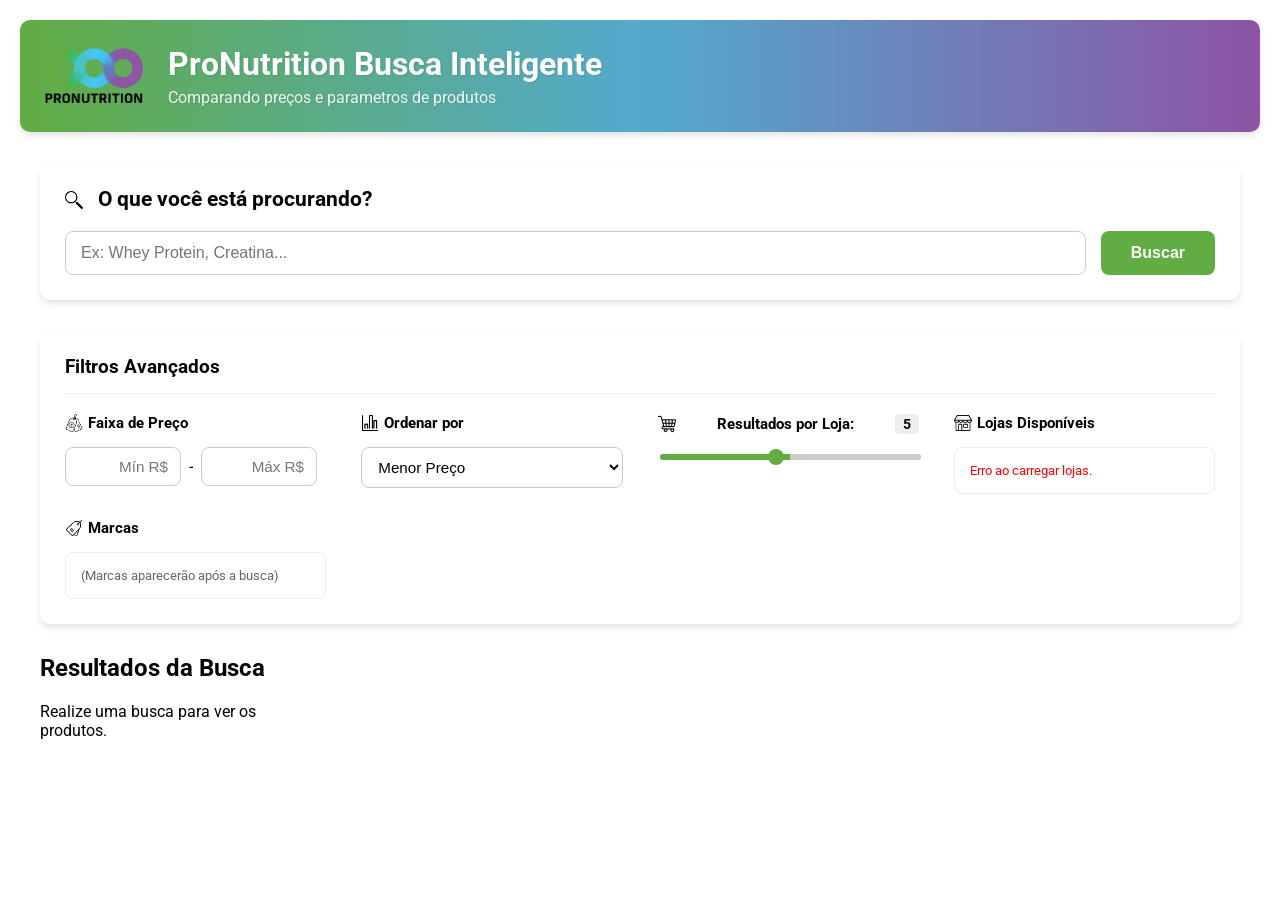
<file: BuscaInteligente_2/frontend/index.html>
<!DOCTYPE html>
<html lang="pt-BR">
<head>
    <meta charset="UTF-8">
    <meta name="viewport" content="width=device-width, initial-scale=1.0">
    <title>ProNutrition Busca Inteligente</title>
    <link rel="preconnect" href="https://fonts.googleapis.com">
    <link rel="preconnect" href="https://fonts.gstatic.com" crossorigin>
    <link href="https://fonts.googleapis.com/css2?family=Roboto:wght@400;700&display=swap" rel="stylesheet">
    <link rel="stylesheet" href="css/style.css">
</head>
<body>

    <header class="main-header">
        <div class="header-content">
            <img src="./img/logo-pronutrition.png" alt="Logo ProNutrition" class="header-logo">
            <div class="header-text">
                <h1>ProNutrition Busca Inteligente</h1>
                <p>Comparando preços e parametros de produtos</p>
            </div>
        </div>
    </header>

    <main class="container">
        <div class="search-panel">
            <h3><span class="icon"><img src="./img/lupa.png" alt="Ícone de Busca" class="icon-img"></span> O que você está procurando?</h3>
            <div class="search-box">
                <input type="text" id="search-query" placeholder="Ex: Whey Protein, Creatina...">
                <button id="search-button">Buscar </button>
            </div>
        </div>

        <div class="filters-panel">
            <h4>Filtros Avançados</h4>
            <div class="filter-grid">
                <div class="filter-group price-range">
                    <label><img src="./img/faixa-preco.png" alt="Ícone de Faixa de Preço" class="icon-img"> Faixa de Preço</label>
                    <div class="price-inputs">
                         <input type="number" id="min-price" placeholder="Mín R$" min="0" step="10">
                         <span>-</span>
                         <input type="number" id="max-price" placeholder="Máx R$" min="0" step="10">
                    </div>
                </div>

                <div class="filter-group sort-by">
                    <label for="sort-by"><img src="./img/ordenar.png" alt="Ícone de Ordenação" class="icon-img"> Ordenar por</label>
                    <select id="sort-by" name="sort-by">
                        <option value="price_asc">Menor Preço</option>
                        <option value="price_desc">Maior Preço</option>
                        <option value="name_asc">Nome (A-Z)</option>
                        <!-- <option value="name_desc">Nome (Z-A)</option> -->
                        <!-- <option value="store_asc">Loja</option> -->
                    </select>
                </div>

                <div class="filter-group results-limit">
                     <label for="max-results"><img src="./img/resultado-loja.png" alt="Ícone de Resultados por Loja" class="icon-img"> Resultados por Loja: <span id="max-results-value">5</span></label>
                     <input type="range" id="max-results" name="max-results" min="1" max="10" value="5" oninput="document.getElementById('max-results-value').textContent=this.value">
                </div>

                <div class="filter-group stores">
                    <label><img src="./img/lojas-disponiveis.png" alt="Ícone de Lojas Disponíveis" class="icon-img"> Lojas Disponíveis</label>
                    <div id="stores-list" class="checkbox-group">
                        <!-- Checkboxes das lojas serão carregados aqui via JS -->
                        <p style="font-size:0.8em; color:#666;">(Carregando lojas...)</p>
                        <!-- Exemplo estático (remover depois): -->
                        <div><input type="checkbox" id="store-amazon" name="store" value="Amazon" checked> <label for="store-amazon">Amazon</label></div>
                        <div><input type="checkbox" id="store-ml" name="store" value="Mercado Livre" checked> <label for="store-ml">Mercado Livre</label></div>
                    </div>
                </div>

                 <div class="filter-group brands">
                    <label><img src="./img/marcas.png" alt="Ícone de Marcas" class="icon-img"> Marcas</label>
                    <div id="brands-list" class="checkbox-group">
                         <!-- Checkboxes das marcas serão carregados aqui via JS após busca -->
                         <p style="font-size:0.8em; color:#666;">(Marcas aparecerão após a busca)</p>
                    </div>
                </div>
            </div>
        </div>

        <div id="results-area">
            <h2>Resultados da Busca</h2>
            <div id="export-button-container" style="margin-bottom: 20px; text-align: right;">
                 <!-- Botão de exportar será adicionado aqui se houver resultados -->
            </div>
            <div id="products-container" class="results-grid">
                <!-- Cards de produtos serão inseridos aqui -->
                <p>Realize uma busca para ver os produtos.</p>
            </div>
            <div id="loading-indicator" class="loading-indicator" style="display: none;">
                <div class="spinner"></div>
                <p><img src="./img/ampulheta.png" alt="Ícone de Ampulheta" class="icon-img"> Buscando produtos...</p>
            </div>
            <div id="error-message" class="error-message" style="display: none;">
                <!-- Mensagens de erro aparecerão aqui -->
            </div>
        </div>

    </main>

    <footer>
        <!-- Rodapé (se necessário) -->
    </footer>

    <!-- Scripts JS (necessários para interatividade e API) -->
    <script src="js/app.js"></script>
</body>
</html>
</file>
<file: BuscaInteligente_2/frontend/css/style.css>
/* Reset básico e configurações globais */
:root {
    --color-green: #62ac44;
    --color-purple: #8c54a4;
    --color-blue: #53aacd;
    --color-dark: #040404;
    --color-light-gray: #f4f4f4;
    --color-medium-gray: #ccc;
    --color-dark-gray: #666;
    --color-white: #ffffff;
    --font-family: 'Roboto', sans-serif;
    --border-radius: 10px;
    --box-shadow: 0 4px 6px rgba(0, 0, 0, 0.1);
    --transition-speed: 0.3s;
}

body {
    margin: 0;
    font-family: var(--font-family);
    background-color: var(--color-white); /* Fundo branco */
    color: #000000;
    font-size: 16px; /* Base font size */
}

img {
    max-width: 100%;
    height: auto;
    display: block; /* Remove extra space below images */
}

h1,
h2,
h3,
h4,
h5,
h6,
p {
    margin: 0;
}

/* Estilos do Header Principal */
.main-header {
    /* Margens externas */
    margin: 20px;
    /* Padding interno */
    padding: 25px;
    background: linear-gradient(to right, var(--color-green), var(--color-blue), var(--color-purple));
    border-radius: var(--border-radius); /* Bordas arredondadas em todos os cantos */
    box-shadow: var(--box-shadow); /* Sombra sutil */
    margin-bottom: 30px; /* Mantém espaço abaixo */
}

.header-content {
    display: flex;
    align-items: center;
    max-width: 1200px;
    margin: 0 auto;
    gap: 25px; /* Aumenta o espaço */
}

.header-logo {
    height: 55px; /* Ajuste */
    width: auto;
    flex-shrink: 0;
}

.header-text {
    color: var(--color-white);
    text-shadow: 1px 1px 2px rgba(0, 0, 0, 0.1);
}

.header-text h1 {
    font-size: 2rem; /* Usa rem */
    font-weight: 700; /* Negrito */
    margin-bottom: 0.3rem;
}

.header-text p {
    font-size: 1rem; /* Usa rem */
    opacity: 0.9;
}

/* Responsividade básica */
@media (max-width: 600px) {
    .header-content {
        flex-direction: column; /* Empilha logo e texto em telas pequenas */
        text-align: center;
        gap: 15px;
    }

    .header-logo {
        height: 45px;
    }

    .header-text h1 {
        font-size: 1.6rem;
    }

    .header-text p {
        font-size: 0.85rem;
    }

    .main-header {
        padding: 20px;
        border-radius: var(--border-radius); /* Mantem arredondado */
    }
}

/* === Estilos Adicionais para Busca e Filtros === */

/* Container Principal */
main.container {
    max-width: 1200px;
    margin: 0 auto;
    padding: 0 20px;
}

/* Estilos de Card Consistentes */
.search-panel,
.filters-panel {
    background-color: var(--color-white);
    padding: 25px; /* Padding uniforme */
    border-radius: var(--border-radius);
    box-shadow: var(--box-shadow);
    margin-bottom: 30px; /* Espaçamento uniforme */
}

/* Painel de Busca */
.search-panel h3 {
    margin: 0 0 20px 0;
    color: var(--color-dark);
    font-weight: 700;
    font-size: 1.3rem;
    display: flex;
    align-items: center;
    gap: 5px;
}

.search-panel h3 .icon {
    margin-right: 10px;
}

.search-box {
    display: flex;
    gap: 15px;
}

#search-query {
    flex-grow: 1;
    padding: 12px 15px;
    border: 1px solid var(--color-medium-gray);
    border-radius: 8px; /* Levemente arredondado */
    font-size: 1rem;
    transition: border-color var(--transition-speed) ease, box-shadow var(--transition-speed) ease;
}

#search-query:focus {
    border-color: var(--color-green);
    outline: none;
    box-shadow: 0 0 0 3px rgba(98, 172, 68, 0.2);
}

#search-button {
    padding: 12px 30px;
    background-color: var(--color-green);
    color: var(--color-white);
    border: none;
    border-radius: 8px;
    font-size: 1rem;
    font-weight: 700;
    cursor: pointer;
    transition: background-color var(--transition-speed) ease, transform var(--transition-speed) ease;
}

#search-button:hover {
    background-color: #52913a;
    transform: translateY(-2px); /* Leve elevação */
}

/* Painel de Filtros */
.filters-panel h4 {
    margin: 0 0 20px 0;
    color: var(--color-dark);
    border-bottom: 1px solid #eee;
    padding-bottom: 15px;
    font-size: 1.2rem;
    font-weight: 700;
}

.filter-grid {
    display: grid;
    grid-template-columns: repeat(auto-fit, minmax(220px, 1fr)); /* Ajustado minmax */
    gap: 25px 35px;
}

.filter-group {
    display: flex;
    flex-direction: column;
    gap: 10px;
}

.filter-group label:not(.checkbox-label) {
    font-weight: 700;
    font-size: 0.95rem;
    color: #000000;
    margin-bottom: 5px;
    display: inline-flex;
    align-items: center;
    gap: 5px;
}

/* Inputs genéricos nos filtros */
.filters-panel input[type="number"],
.filters-panel select {
    padding: 10px 12px;
    border: 1px solid var(--color-medium-gray);
    border-radius: 8px;
    font-size: 0.95rem;
    background-color: var(--color-white);
    transition: border-color var(--transition-speed) ease, box-shadow var(--transition-speed) ease;
}

.filters-panel input[type="number"]:focus,
.filters-panel select:focus {
    border-color: var(--color-blue);
    outline: none;
    box-shadow: 0 0 0 3px rgba(83, 170, 205, 0.2);
}

/* Grupo: Faixa de Preço */
.price-inputs {
    display: flex;
    align-items: center;
    gap: 8px;
}

.price-inputs input[type="number"] {
    width: 90px;
    text-align: right;
}

input[type=number]::-webkit-inner-spin-button,
input[type=number]::-webkit-outer-spin-button {
  -webkit-appearance: none;
  margin: 0;
}
input[type=number] {
  -moz-appearance: textfield;
}

/* Grupo: Limite de Resultados (Slider) */
.results-limit label {
    display: flex; /* Alinha texto e valor */
    justify-content: space-between;
    align-items: center;
}

#max-results-value {
    font-weight: 700;
    background-color: #eee;
    padding: 2px 8px;
    border-radius: 4px;
    font-size: 0.9em;
}

/* Estilização do Range Input */
input[type="range"] {
    -webkit-appearance: none;
    appearance: none;
    cursor: pointer;
    width: 100%;
    height: 6px;
    border-radius: 3px;
    background: #ccc;
    margin-top: 5px;
    position: relative;
}

/* Thumb (controle deslizante) */
input[type="range"]::-webkit-slider-thumb {
    -webkit-appearance: none;
    appearance: none;
    width: 16px;
    height: 16px;
    border-radius: 50%;
    background: var(--color-green);
    cursor: pointer;
    border: none;
    margin-top: -5px; /* Mantendo -5px que deve ser o correto para 16px thumb e 6px track */
    position: relative;
    z-index: 2;
}

input[type="range"]::-moz-range-thumb {
    width: 16px;
    height: 16px;
    border-radius: 50%;
    background: var(--color-green);
    cursor: pointer;
    border: none;
    position: relative;
    z-index: 2;
    /* Firefox não precisa de margin-top negativo geralmente */
}

/* Track (barra) */
input[type="range"]::-webkit-slider-runnable-track {
    width: 100%;
    height: 6px;
    border-radius: 3px;
    background: linear-gradient(to right, var(--color-green) var(--range-progress, 0%), #ccc var(--range-progress, 0%));
    position: relative;
    z-index: 1;
}

input[type="range"]::-moz-range-track {
    width: 100%;
    height: 6px;
    border-radius: 3px;
    background: #ccc; /* Firefox usa ::-moz-range-progress para a parte preenchida */
    position: relative;
    z-index: 1;
}

input[type="range"]::-moz-range-progress {
    background: var(--color-green);
    height: 6px;
    border-radius: 3px;
}

/* Grupo: Checkboxes Customizados */
.checkbox-group {
    max-height: 160px;
    overflow-y: auto;
    border: 1px solid #eee;
    padding: 15px;
    border-radius: 8px;
    display: flex;
    flex-direction: column;
    gap: 10px;
}

/* Esconde o checkbox padrão */
.checkbox-group input[type="checkbox"] {
    opacity: 0;
    position: absolute;
    width: 0;
    height: 0;
}

/* Cria o estilo do checkbox customizado */
.checkbox-group label {
    font-weight: normal;
    font-size: 0.95rem;
    color: #000000;
    position: relative;
    cursor: pointer;
    padding-left: 28px; /* Espaço para o checkbox customizado */
    display: inline-block;
    transition: color var(--transition-speed) ease;
}

.checkbox-group label:hover {
    color: var(--color-dark);
}

/* Caixa do checkbox */
.checkbox-group label::before {
    content: '';
    position: absolute;
    left: 0;
    top: 50%;
    transform: translateY(-50%);
    width: 16px;
    height: 16px;
    border: 1px solid var(--color-medium-gray);
    border-radius: 4px;
    background-color: var(--color-white);
    transition: background-color var(--transition-speed) ease, border-color var(--transition-speed) ease;
}

/* Estilo quando hover na label */
.checkbox-group label:hover::before {
    border-color: var(--color-dark-gray);
}

/* Estilo quando marcado */
.checkbox-group input[type="checkbox"]:checked + label::before {
    background-color: var(--color-green);
    border-color: var(--color-green);
}

/* Cria o "tick" (marca de verificação) */
.checkbox-group label::after {
    content: '';
    position: absolute;
    left: 5px;
    top: 50%;
    width: 6px;
    height: 10px;
    border: solid var(--color-white);
    border-width: 0 2px 2px 0;
    transform: translateY(-50%) rotate(45deg);
    opacity: 0; /* Escondido por padrão */
    transition: opacity var(--transition-speed) ease;
}

/* Mostra o tick quando marcado */
.checkbox-group input[type="checkbox"]:checked + label::after {
    opacity: 1;
}

/* Indicador de Loading */
.loading-indicator {
    display: flex; /* Alterado para flex */
    flex-direction: column;
    align-items: center;
    justify-content: center;
    text-align: center;
    padding: 40px 20px;
    color: var(--color-dark-gray);
}

.spinner {
    width: 40px;
    height: 40px;
    border: 4px solid var(--color-light-gray);
    border-top: 4px solid var(--color-green); /* Cor primária */
    border-radius: 50%;
    animation: spin 1s linear infinite;
    margin-bottom: 15px;
}

@keyframes spin {
    0% { transform: rotate(0deg); }
    100% { transform: rotate(360deg); }
}

/* Mensagem de Erro */
.error-message {
    color: #dc3545; /* Vermelho bootstrap */
    background-color: #f8d7da; /* Fundo rosa claro */
    border: 1px solid #f5c6cb; /* Borda rosa */
    border-radius: var(--border-radius);
    padding: 15px 20px;
    margin-top: 20px;
    text-align: center;
}

/* === Estilos da Área de Resultados === */

#results-area h2 {
    margin-bottom: 20px;
    color: var(--color-dark);
    font-size: 1.5rem;
    font-weight: 700;
}

.results-grid {
    display: grid;
    grid-template-columns: repeat(auto-fill, minmax(260px, 1fr)); /* Aumenta um pouco o card */
    gap: 25px;
}

/* Estilos para o Card do Produto */
.product-card {
    background-color: var(--color-white);
    border-radius: var(--border-radius);
    padding: 20px;
    box-shadow: var(--box-shadow);
    display: flex;
    flex-direction: column;
    gap: 12px;
    transition: transform var(--transition-speed) ease, box-shadow var(--transition-speed) ease;
}

.product-card:hover {
    transform: translateY(-5px);
    box-shadow: 0 8px 15px rgba(0, 0, 0, 0.15);
}

.product-card img {
    width: 100%;
    height: 200px; /* Aumenta altura da imagem */
    object-fit: contain;
    border-radius: 8px;
    margin-bottom: 10px;
}

.product-card h5 { /* Título do produto */
    font-size: 1.05rem;
    font-weight: 700;
    color: var(--color-dark);
    display: -webkit-box;
    -webkit-line-clamp: 2;
    -webkit-box-orient: vertical;
    overflow: hidden;
    text-overflow: ellipsis;
    min-height: 2.5em; /* Ajuste para 2 linhas */
}

.product-card .price {
    font-size: 1.5rem;
    font-weight: 700;
    color: var(--color-green);
}

.product-card .store-brand {
    font-size: 0.85rem;
    color: var(--color-dark-gray);
    display: flex;
    flex-wrap: wrap; /* Quebra linha se necessário */
    gap: 5px;
}

.product-card .store-brand .store,
.product-card .store-brand .brand {
    padding: 3px 8px;
    border-radius: 5px;
    font-size: 0.8rem;
    font-weight: 700;
}

.product-card .store-brand .store {
    background-color: #e9ecef; /* Cinza claro */
    color: #495057;
}

.product-card .store-brand .brand {
     background-color: #cfe2ff; /* Azul bem claro */
     color: #0a58ca; /* Azul escuro */
}

.product-card .view-button {
    width: 100%;
    padding: 12px;
    background-color: var(--color-dark);
    color: var(--color-white);
    border: none;
    border-radius: 8px;
    text-align: center;
    text-decoration: none;
    font-weight: 700;
    cursor: pointer;
    transition: background-color var(--transition-speed) ease, transform var(--transition-speed) ease;
    margin-top: auto;
    display: block; /* Garante que o link se comporte como bloco */
}

.product-card .view-button:hover {
    background-color: #000000;
    transform: scale(1.03);
}

/* Botão Exportar */
#export-button {
    padding: 10px 25px;
    background-color: var(--color-blue);
    color: var(--color-white);
    border: none;
    border-radius: 8px;
    font-size: 0.95rem;
    font-weight: 700;
    cursor: pointer;
    transition: background-color var(--transition-speed) ease, transform var(--transition-speed) ease;
}

#export-button:hover {
     background-color: #4195b0;
     transform: translateY(-2px);
}

/* Ajustes de Responsividade Adicionais */
@media (max-width: 768px) {
    .filter-grid {
        grid-template-columns: repeat(auto-fit, minmax(180px, 1fr)); /* Menor base para filtros */
        gap: 20px;
    }

    .results-grid {
        grid-template-columns: repeat(auto-fill, minmax(220px, 1fr)); /* Menor base para produtos */
    }

    .header-text h1 { font-size: 1.8rem; }
    .header-text p { font-size: 0.9rem; }
}

@media (max-width: 600px) {
    .main-header {
        margin: 10px;
        padding: 20px;
        border-radius: var(--border-radius); /* Mantem arredondado */
    }

    .header-content {
        flex-direction: column;
        text-align: center;
        gap: 15px;
    }

    .header-logo {
        height: 45px;
    }

    .header-text h1 {
        font-size: 1.6rem;
    }

    .header-text p {
        font-size: 0.85rem;
    }

    .search-panel, .filters-panel {
        padding: 20px;
        margin-bottom: 20px;
    }

    .search-box {
        flex-direction: column; /* Empilha input e botão */
    }

    #search-button {
        width: 100%;
    }

    .filter-grid {
        grid-template-columns: 1fr; /* Uma coluna em telas muito pequenas */
    }

    .checkbox-group {
        max-height: 120px; /* Reduz altura */
    }

    .results-grid {
         grid-template-columns: repeat(auto-fill, minmax(200px, 1fr));
         gap: 15px;
    }

     .product-card {
        padding: 15px;
     }
}

.icon-wrapper {
    display: inline-flex;
    align-items: center;
    gap: 8px;
}

.icon-img {
    width: 18px;
    height: 18px;
    display: inline-block;
    vertical-align: middle;
    object-fit: contain;
    margin-right: 0;
    flex-shrink: 0;
}

/* Ajuste para o título da busca */
.search-panel h3 {
    display: flex;
    align-items: center;
    gap: 5px;
}

/* Ajuste para o indicador de loading */
.loading-indicator p {
    display: flex;
    align-items: center;
    gap: 5px;
}

/* Ajuste para ícones em geral */
img.icon-img {
    width: 18px;
    height: 18px;
    margin-right: 0;
    flex-shrink: 0;
}
</file>
